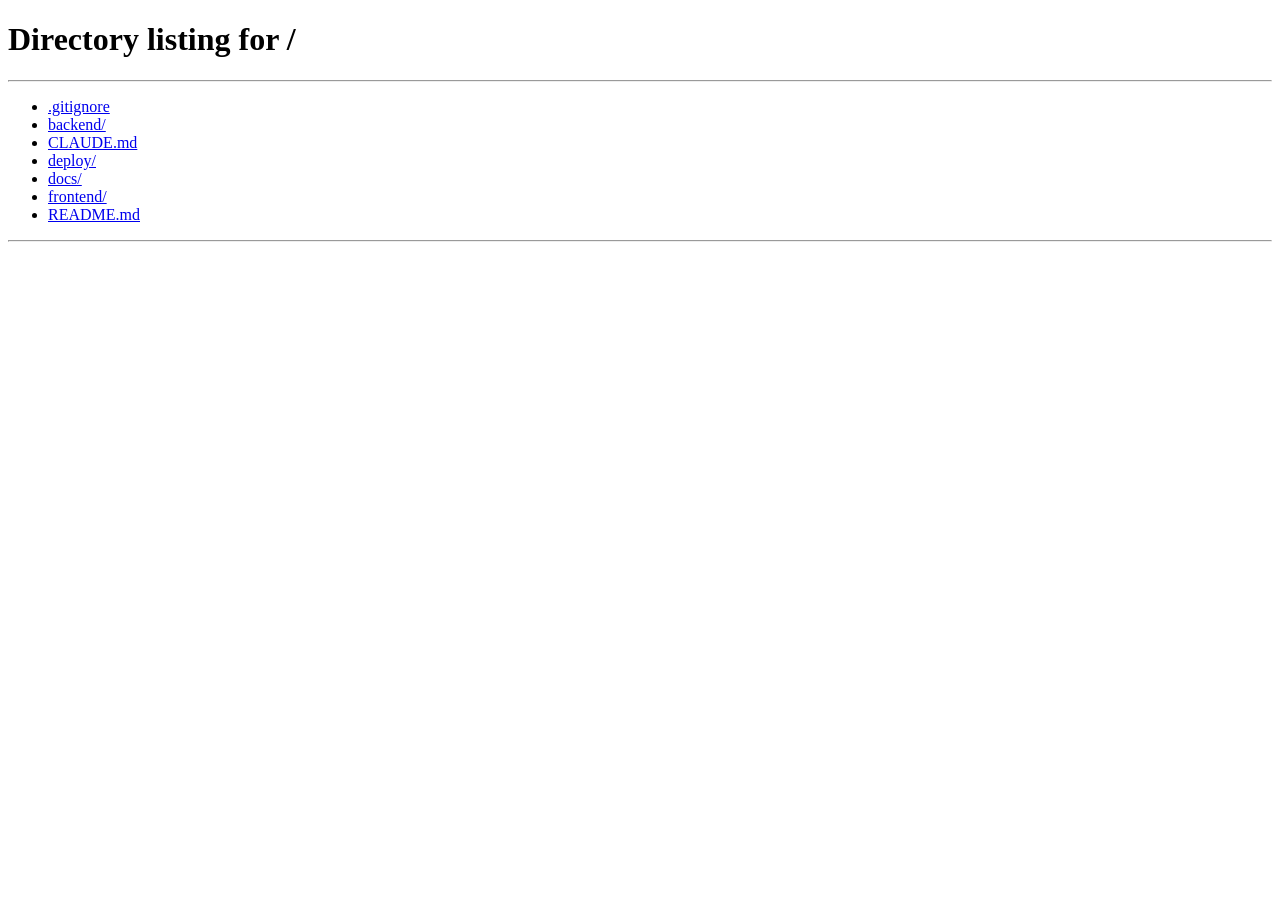
<file: frontend/attack-monitor/index.html>
<!doctype html>
<html lang="de"><head><meta charset="utf-8"><title>Weiterleitung</title>
<meta http-equiv="refresh" content="0; url=/"><link rel="canonical" href="/"></head>
<body><p>Der Attack-Monitor ist jetzt die <a href="/">Startseite</a>.</p></body></html>
</file>
